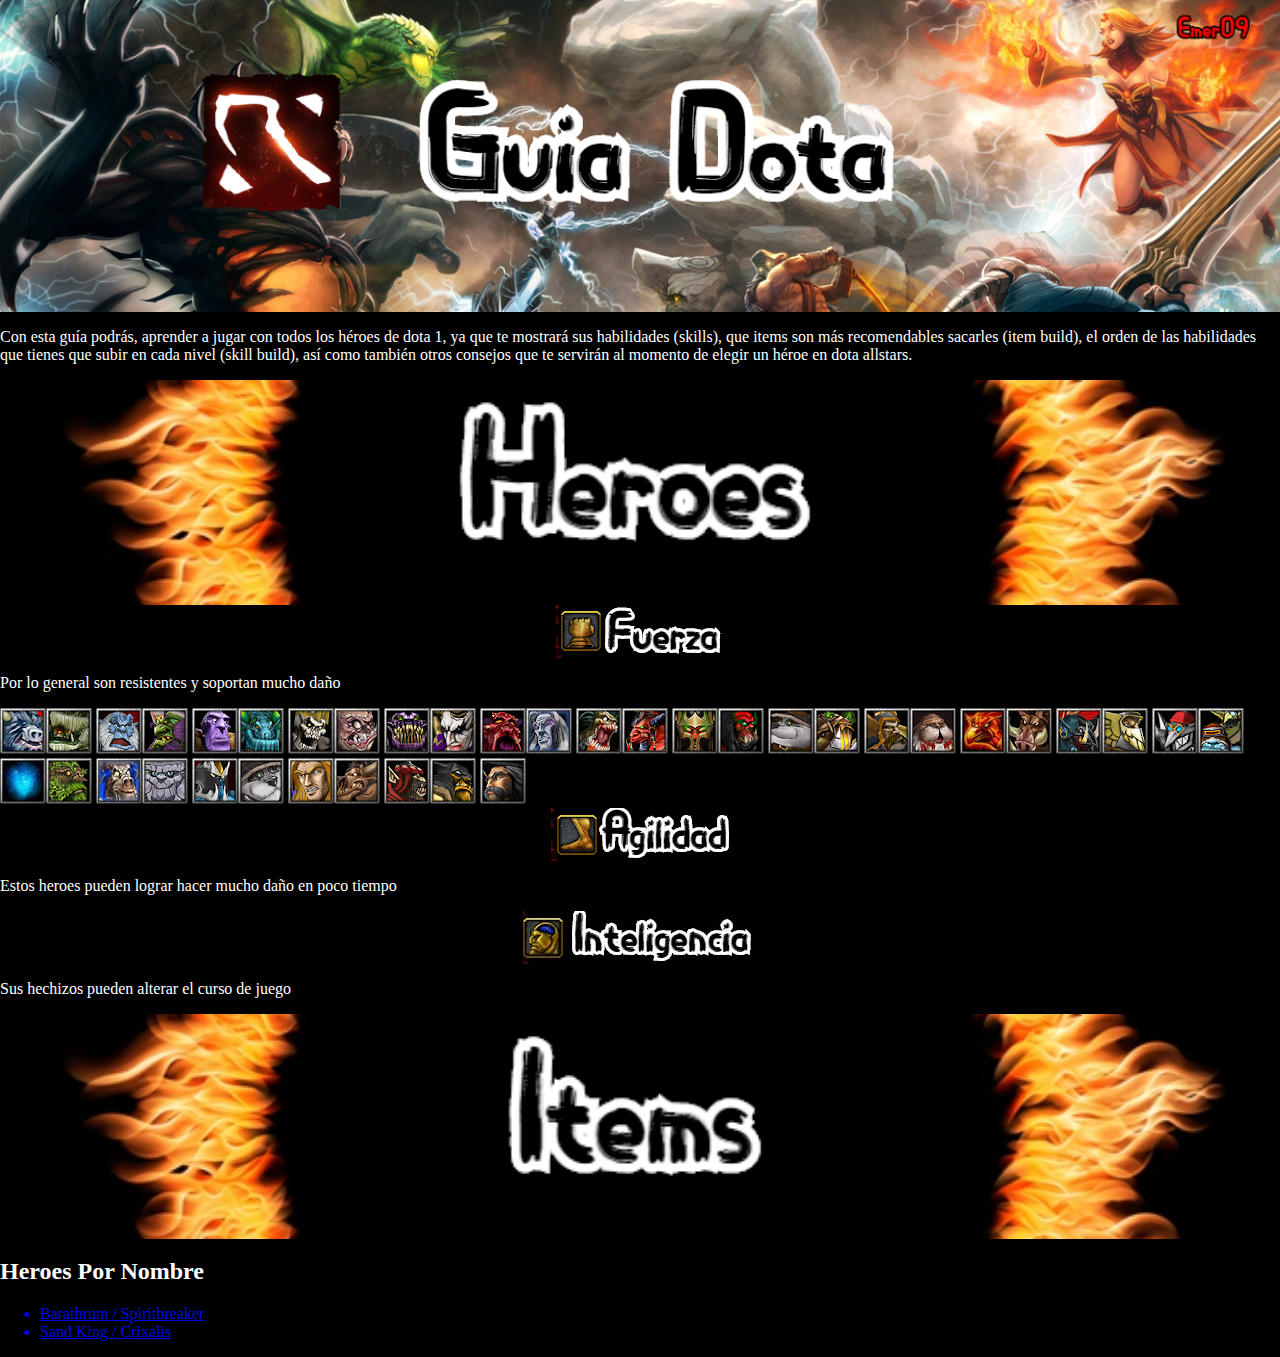
<file: index.html>
<!DOCTYPE html>
<html lang="es">
<head>
    <meta charset="UTF-8">
    <meta name="viewport" content="width=device-width, initial-scale=1.0">
    <meta http-equiv="X-UA-Compatible" content="ie=edge">
    <title>Prueva Guia Dota</title>
    <link rel="stylesheet" type="text/css" href="index.css">
</head>
<body>
    <img src="src/images/Potrada.jpg" alt="hero" class="logo-principal">
    <p>Con esta guía podrás,
    aprender a jugar con todos los héroes de dota 1,
    ya que te mostrará sus habilidades (skills), que items son más recomendables sacarles (item build),
    el orden de las habilidades que tienes que subir en cada nivel (skill build),
    así como también otros consejos que te servirán al momento de elegir un héroe en dota allstars.
    </p>

    <img src="src/images/heroes.jpg" alt="suptitle" class="heroes-titulo">

    <img src="src/images/fuerza.jpg" alt="supt1" class="fuerza"></li>
    <p>Por lo general son resistentes y soportan mucho daño</p>

    <img src="src/images/heroes fuerza/2.png" alt="2"><img src="src/images/heroes fuerza/1.png" alt="1">
    <img src="src/images/heroes fuerza/3.png" alt="3"><img src="src/images/heroes fuerza/4.png" alt="4">
    <img src="src/images/heroes fuerza/5.png" alt="5"><img src="src/images/heroes fuerza/6.png" alt="6">
    <img src="src/images/heroes fuerza/7.png" alt="7"><img src="src/images/heroes fuerza/8.png" alt="8">
    <img src="src/images/heroes fuerza/9.png" alt="9"><img src="src/images/heroes fuerza/10.png" alt="10">
    <img src="src/images/heroes fuerza/11.png" alt="11"><img src="src/images/heroes fuerza/12.png" alt="12">
    <img src="src/images/heroes fuerza/13.png" alt="13"><img src="src/images/heroes fuerza/14.png" alt="14">
    <img src="src/images/heroes fuerza/15.png" alt="15"><img src="src/images/heroes fuerza/16.png" alt="16">
    <img src="src/images/heroes fuerza/17.jpg" alt="17"><img src="src/images/heroes fuerza/18.png" alt="18">
    <img src="src/images/heroes fuerza/19.png" alt="19"><img src="src/images/heroes fuerza/20.jpg" alt="20">
    <img src="src/images/heroes fuerza/21.jpg" alt="21"><img src="src/images/heroes fuerza/22.jpg" alt="22">
    <img src="src/images/heroes fuerza/23.png" alt="23"><img src="src/images/heroes fuerza/24.png" alt="24">
    <img src="src/images/heroes fuerza/25.png" alt="25"><img src="src/images/heroes fuerza/26.png" alt="26">
    <img src="src/images/heroes fuerza/27.jpg" alt="27"><img src="src/images/heroes fuerza/28.png" alt="28">
    <img src="src/images/heroes fuerza/29.jpg" alt="29"><img src="src/images/heroes fuerza/30.png" alt="30">
    <img src="src/images/heroes fuerza/31.png" alt="31"><img src="src/images/heroes fuerza/32.png" alt="32">
    <img src="src/images/heroes fuerza/33.png" alt="33"><img src="src/images/heroes fuerza/34.png" alt="34">
    <img src="src/images/heroes fuerza/35.png" alt="35"><img src="src/images/heroes fuerza/36.png" alt="36">
    <img src="src/images/heroes fuerza/37.png" alt="37">

    <img src="src/images/agilidad.jpg" alt="supt2" class="agilidad"></li>
    <p>Estos heroes pueden lograr hacer mucho daño en poco tiempo</p>

    <img src="src/images/inteligencia.jpg" alt="supt3" class="inteligencia"></li>
    <p>Sus hechizos pueden alterar el curso de juego</p>

    <a href="src/pags/items/"><img src="src/images/items.jpg" alt="suptitle" class="items-titulo"></a>

    <h2>Heroes Por Nombre</h2>
    <ul>
        <a href="src/pags/heroes/baratrum/"><li>Barathrum / Spiritbreaker</li></a>
        <a href="src/pags/heroes/sanking/"><li>Sand King / Crixalis</li></a>
    </ul>

</body>
</html>
</file>
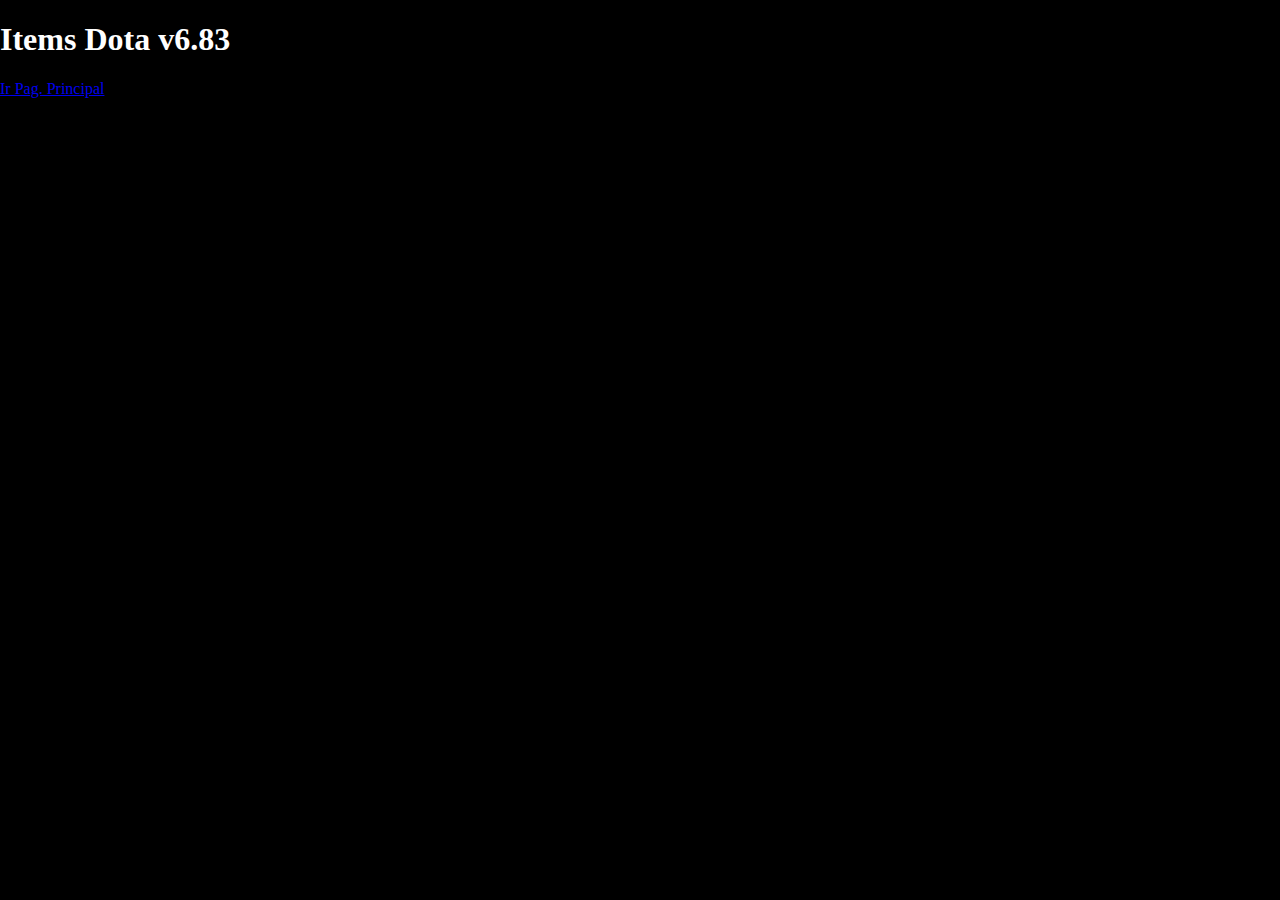
<file: src/pags/items/index.html>
<!DOCTYPE html>
<html lang="es">
<head>
    <meta charset="UTF-8">
    <meta name="viewport" content="width=device-width, initial-scale=1.0">
    <meta http-equiv="X-UA-Compatible" content="ie=edge">
    <title>Items</title>
    <link rel="stylesheet" type="text/css" href="index.css">
</head>
<body>
    <h1>Items Dota v6.83</h1>
    <a href="../../../index.html">Ir Pag. Principal</a>
    
</body>
</html>
</file>
<file: index.css>
.logo-principal{
    width: 100%;
    height: auto;
    display: flex;
    justify-content: center;
    margin: 0em;
}

.heroes-titulo{
    font-size: 5rem;
    display: flex;
    justify-content: center;
    margin: 0em;
    width: 100%;
}

.fuerza{
    height: auto;
    display: flex;
    justify-content: center;
    margin: auto;
}

.agilidad{
    height: auto;
    display: flex;
    justify-content: center;
    margin: auto;

}
.inteligencia{
    height: auto;
    display: flex;
    justify-content: center;
    margin: auto;
}

.items-titulo{
    font-size: 5rem;
    display: flex;
    justify-content: center;
    margin: 0em;
    width: 100%;
}

body{
    margin: 0px;
    color: white;
    background-color: black;
}
</file>
<file: src/pags/items/index.css>
body{
    margin: 0px;
    color: white;
    background-color: black;
}
</file>
